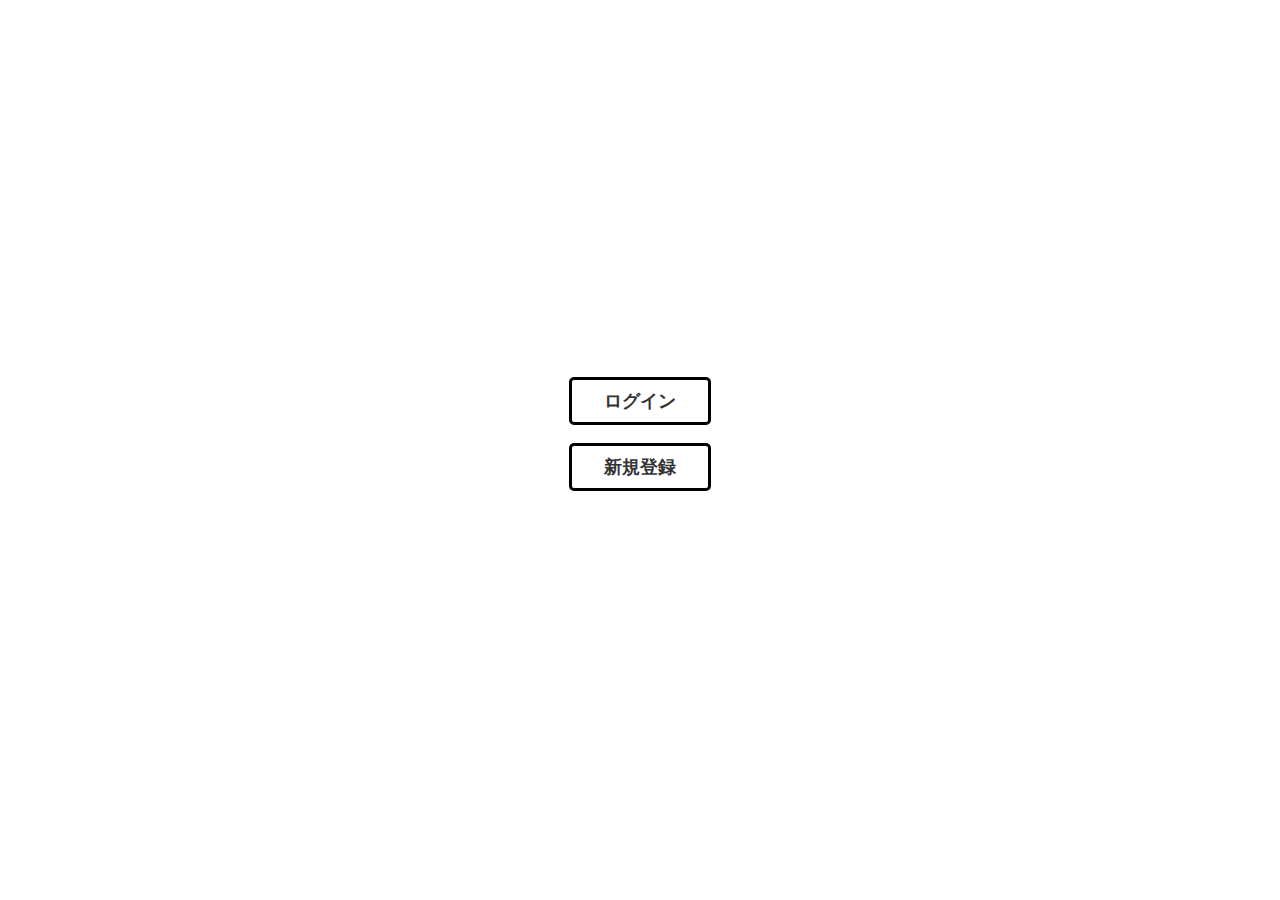
<file: myapp/templates/myapp/index.html>
<!DOCTYPE html>
<html lang="en">
<head>
    <meta charset="UTF-8">
    <meta http-equiv="X-UA-Compatible" content="IE=edge">
    <meta name="viewport" content="width=device-width, initial-scale=1.0">
    <link rel="stylesheet" href="../../static/myapp/css/index.css">
    <title>top_page</title>
</head>
<body>
    <a href="http://127.0.0.1:8000/login">ログイン</a>
    <br>
    <a href="http://127.0.0.1:8000/signup">新規登録</a>
</body>
</html>
</file>
<file: myapp/static/myapp/css/index.css>
a {
    font-size: 30px;
    display: block;
    justify-content: space-between;
    align-items: center;
    margin: 0 auto;
    padding: 0.5em 1em;
    width: 100px;
    color: #333;
    font-size: 18px;
    font-weight: 700;
    border-color: black;
    border-style: solid;
    background-color: #ffffff;
    border-radius: 5px;
    text-align: center;
    text-decoration: none;
    position: relative;               
    top: 50%;             
    margin-left: auto;
    margin-right: auto;          
    transform: translate(0, -50%)
    
}

body {
    position: absolute;
    top: 50%;       
    left: 50%;      
    margin-left: auto;
    margin-right: auto;          
    transform: translate(-50%, -50%)

}
</file>
